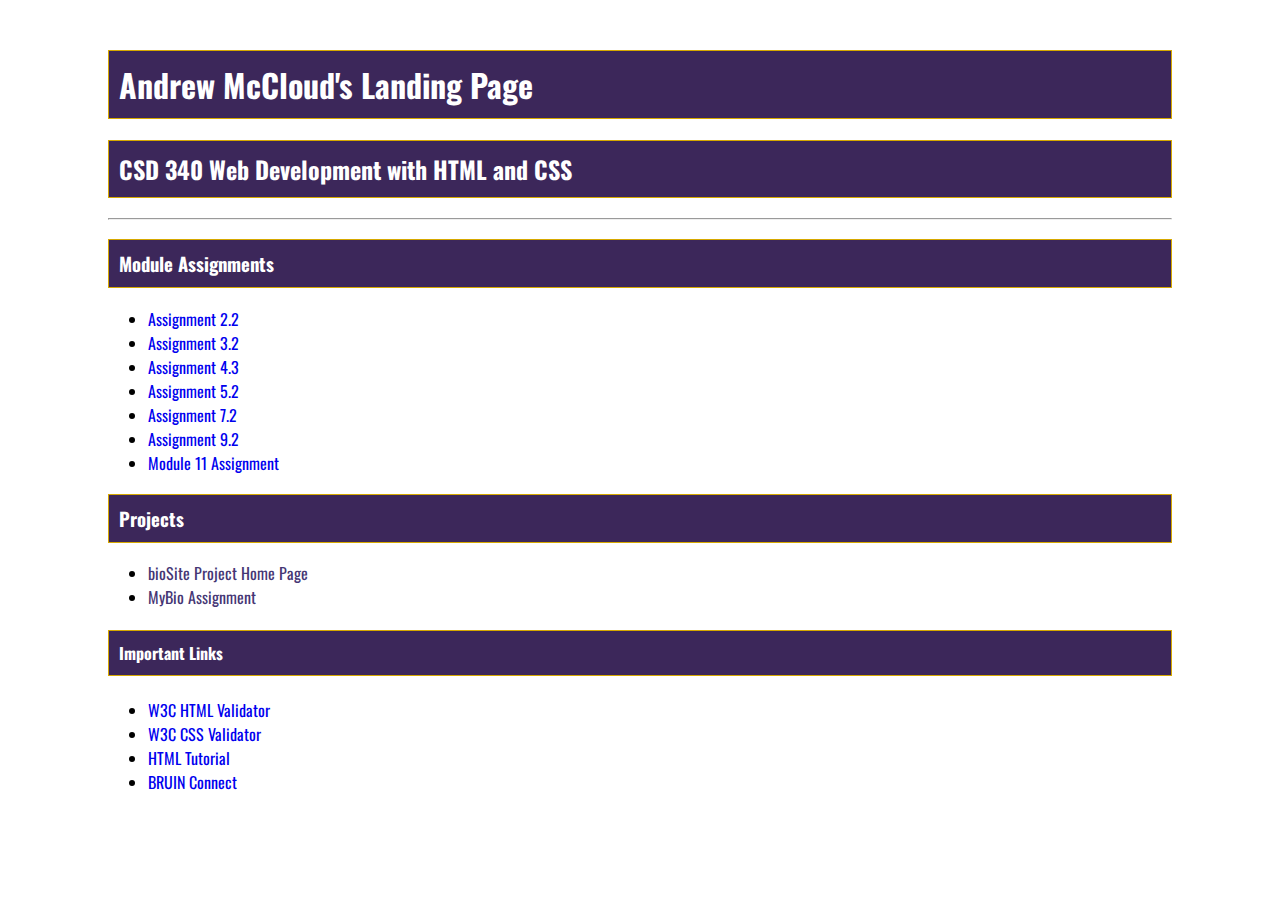
<file: index.html>
<!DOCTYPE html>

<html lang="en-us">

<head>

    <link rel="stylesheet" href="site.css" type="text/css">
    <link rel="preconnect" href="https://fonts.googleapis.com">
    <link rel="preconnect" href="https://fonts.gstatic.com" crossorigin>
    <link href="https://fonts.googleapis.com/css2?family=Oswald:wght@300;400;500;700&display=swap" rel="stylesheet">

    <title>Andrew McCloud's CSD 340 Landing Page</title>

</head>

<body>

    <div id="container">

        <h1>Andrew McCloud's Landing Page</h1>

        <h2>CSD 340 Web Development with HTML and CSS</h2>

        <hr>

        <h3>Module Assignments</h3>

        <ul>

            <li><a href="module-2/mccloud_EX1.html" target="_blank">Assignment 2.2</a></li>
            <li><a href="module-3/mccloud_EX2.html" target="_blank">Assignment 3.2</a></li>
            <li><a href="module-4/mccloud_EX3.html" target="_blank">Assignment 4.3</a></li>
            <li><a href="module-5/mccloud_EX4.html" target="_blank">Assignment 5.2</a></li>
            <li><a href="module-7/mccloud_Mod7_2.html" target="_blank">Assignment 7.2</a></li>
            <li><a href="module-9/mccloud_EX6.html" target="_blank">Assignment 9.2</a></li>
            <li><a href="mccloud-module11.docx" target="_blank">Module 11 Assignment</a></li>

        </ul>

        <h3>Projects</h3>

        <ul class="anchors">
            <li><a href="#">bioSite Project Home Page</a></li>
            <li><a href="final/mccloud_final.html">MyBio Assignment</a></li>
        </ul>

        <h4>Important Links</h4>

        <ul>
            <li><a href="https://validator.w3.org/" rel="noopener" target="_blank">W3C HTML Validator</a></li>
            <li><a href="http://jigsaw.w3.org/css-validator/" rel="noopener" target="_blank">W3C CSS Validator</a></li>
            <li><a href="https://www.w3schools.com/html/" rel="noopener" target="_blank">HTML Tutorial</a></li>
            <li><a href="https://bruinconnect.bellevue.edu/" rel="noopener" target="_blank">BRUIN Connect</a></li>

        </ul>

    </div>

</body>

</html>
</file>
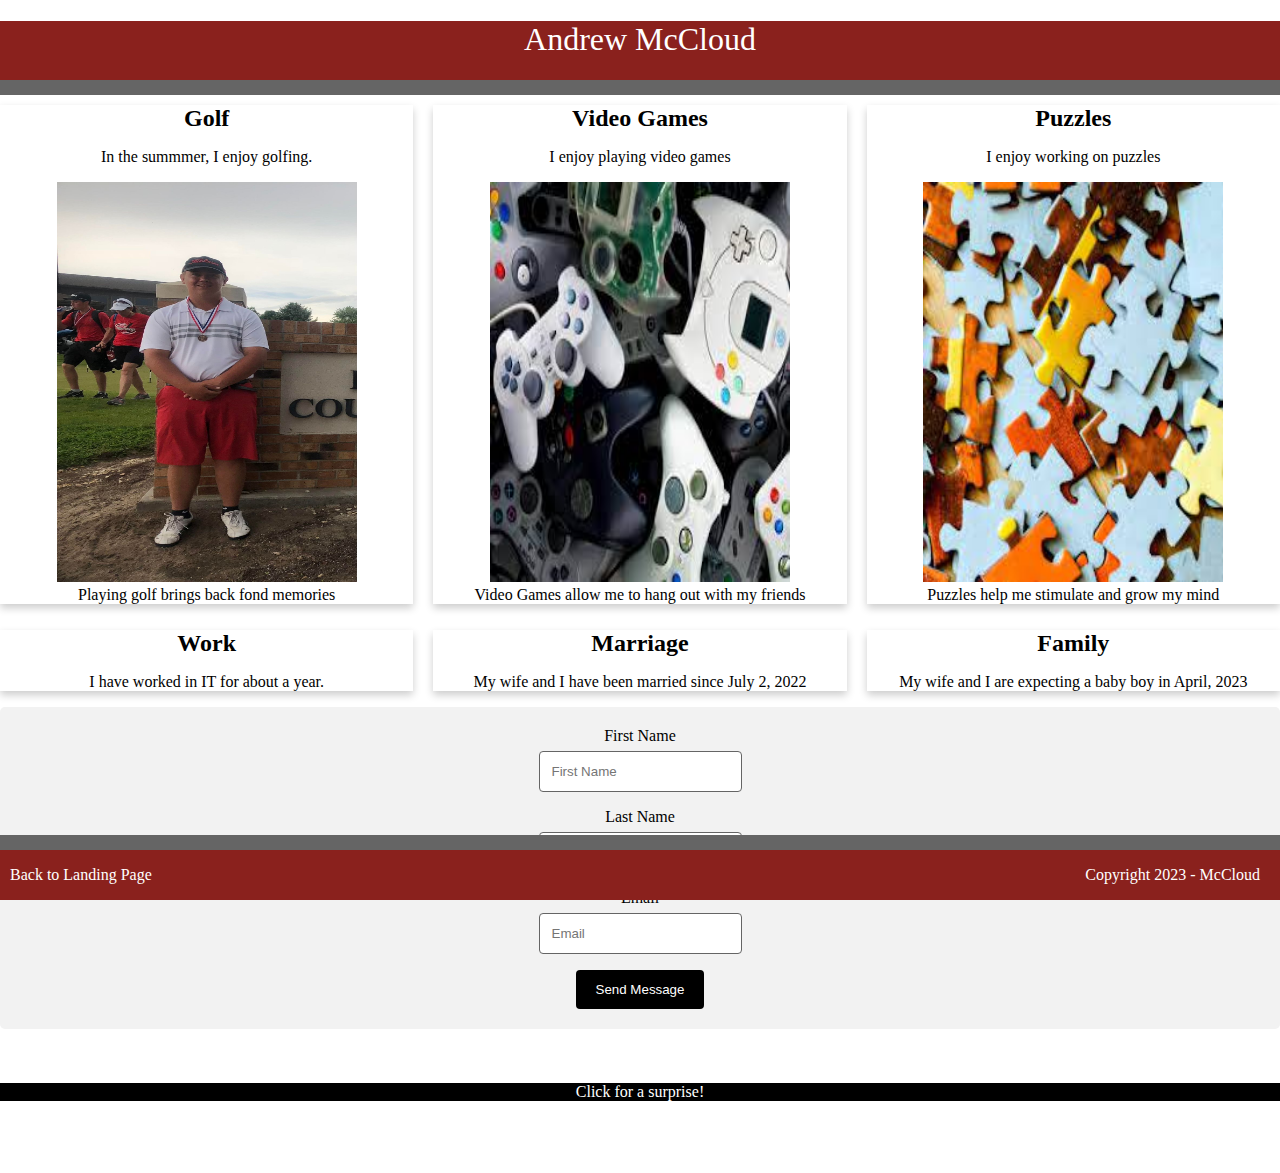
<file: final/mccloud_final.html>
<!DOCTYPE html>

<html lang="en-us">

    <head>

        <link rel="stylesheet" href="mccloud_final.css" type="text/css">

        <title>Andrew McCloud</title>

    </head>

    <body>

        <header>

            <h1>Andrew McCloud</h1>
            
        </header>

        <div id="hobbies">

            <div class="column">

                <div class="card">

                    <div class="card-content">

                        <div class="card-title">Golf</div>

                        <p>In the summmer, I enjoy golfing.</p>

                        <figure>

                            <img src="images/andrew_golf.jpg" alt="Andrew Golf">

                            <figcaption>Playing golf brings back fond memories</figcaption>

                        </figure>

                    </div>

                </div>

            </div>

            <div class="column">

                <div class="card">

                    <div class="card-content">

                        <div class="card-title">Video Games</div>

                        <p>I enjoy playing video games</p>

                        <figure>

                            <img src="images/mccloud_vg.jpg" alt="Video Games">

                            <figcaption>Video Games allow me to hang out with my friends</figcaption>

                        </figure>

                    </div>

                </div>

            </div>

            <div class="column">

                <div class="card">

                    <div class="card-content">

                        <div class="card-title">Puzzles</div>

                        <p>I enjoy working on puzzles</p>

                        <figure>

                            <img src="images/andrew_puzzles.jpg" alt="Puzzles">

                            <figcaption>Puzzles help me stimulate and grow my mind</figcaption>

                        </figure>

                    </div>

                </div>

            </div>

        </div>

        <div id="experience">

            <div class="column">

                <div class="card">

                    <div class="card-content">

                        <div class="card-title">Work</div>

                        <p>I have worked in IT for about a year.</p>

                    </div>

                </div>

            </div>

            <div class="column">

                <div class="card">

                    <div class="card-content">

                        <div class="card-title">Marriage</div>

                        <p>My wife and I have been married since July 2, 2022</p>

                    </div>

                </div>

            </div>

            <div class="column">

                <div class="card">

                    <div class="card-content">

                        <div class="card-title">Family</div>

                        <p>My wife and I are expecting a baby boy in April, 2023</p>

                    </div>

                </div>

            </div>

        </div>

        <div class="contact">

            <form action="action_page.php">

                <label for="fname">First Name</label>
                <input type="text" id="fname" name="firstname" placeholder="First Name">

                <label for="lname">Last Name</label>
                <input type="text" id="lname" name="lastname" placeholder="Last Name">

                <label for="email">Email</label>
                <input type="text" id="email" name="email" placeholder="Email">

                <input type="submit" value="Send Message">

            </form>

        </div>

        <br>
        <br>
        <br>

        <div class="surprise">

            <a href="https://www.youtube.com/watch?v=dQw4w9WgXcQ" target="_blank">Click for a surprise!</a>

        </div>

        <br>
        <br>
        <br>
        <br>

        <footer>

            <p class="text">Copyright 2023 - McCloud</p>
            <p class="link"><a href="../index.html">Back to Landing Page</a></p>

        </footer>

    </body>

</html>
</file>
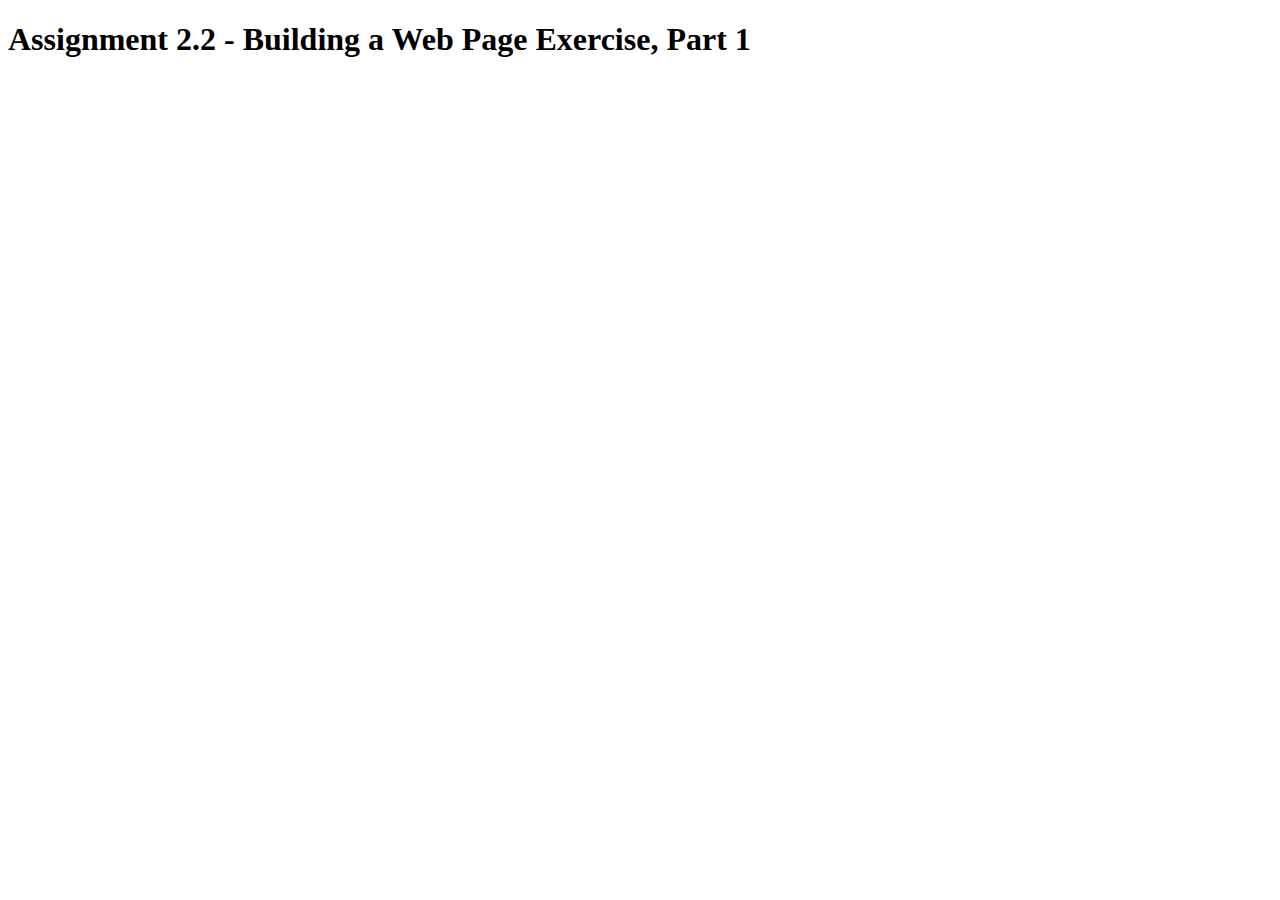
<file: module-2/mccloud_EX1.html>
<!DOCTYPE html>
    <head>

        <title>CSD 340 Web Development with HTML and CSS</title>

    </head>

    <body>

        <h1>Assignment 2.2 - Building a Web Page Exercise, Part 1</h1>

    </body>
</html>
</file>
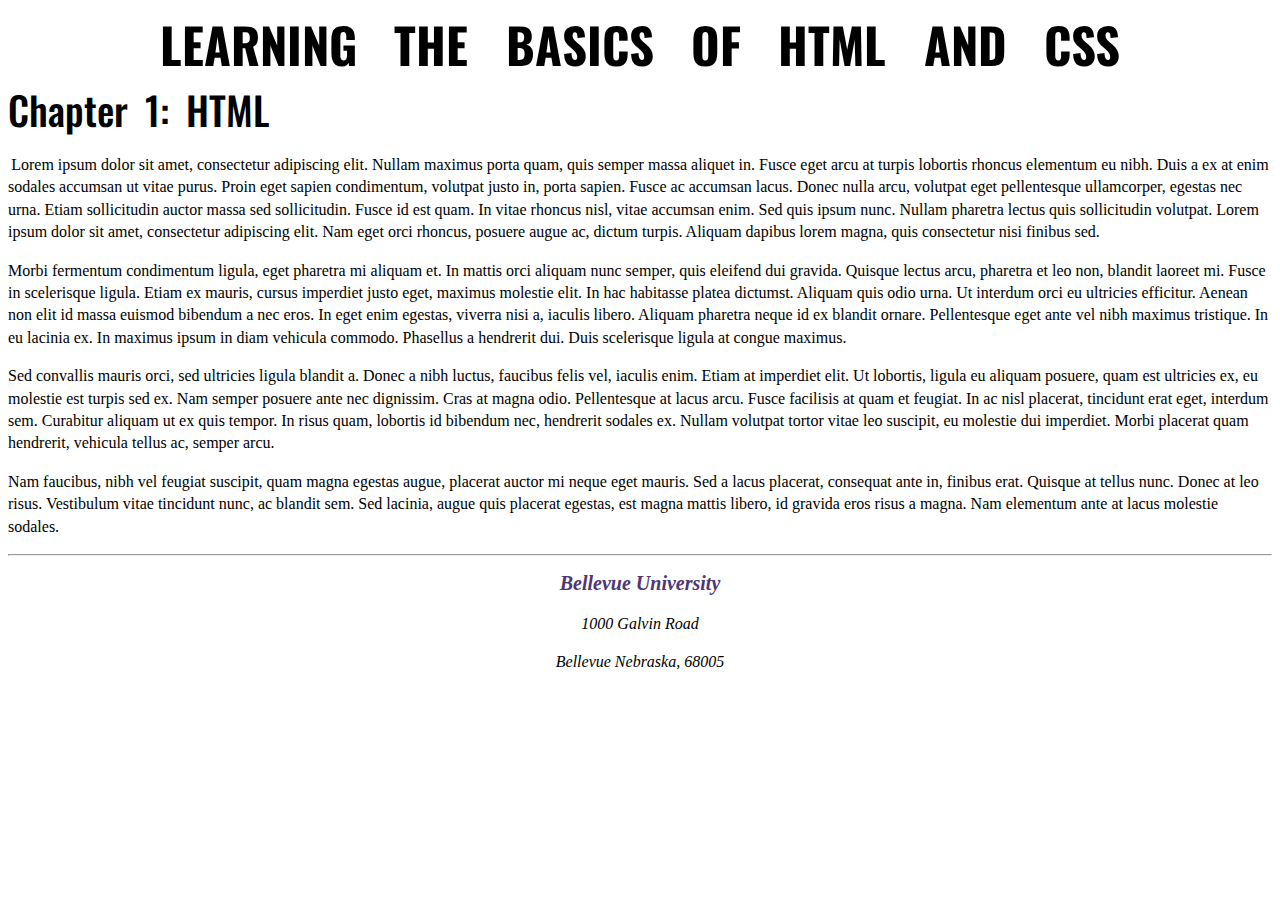
<file: module-3/mccloud_EX2.html>
<!DOCTYPE html>

<html lang="en-us">

<head>

    <link rel="stylesheet" href="_styles/mccloud_EX2.css" type="text/css">
    <link rel="preconnect" href="https://fonts.googleapis.com">
    <link rel="preconnect" href="https://fonts.gstatic.com" crossorigin>
    <link href="https://fonts.googleapis.com/css2?family=Oswald:wght@300;500;700&family=Quattrocento:wght@400;700&display=swap" rel="stylesheet">
    <meta name="assignment" content="Module 3 HTML/CSS Assignment">
    <meta name="description" content="HTML and CSS assignment to learn how to use HTML and CSS together">
    <meta name="author" content="Andrew McCloud">
    <meta name="keywords" content="HTML, CSS">

</head>

<body>

    <div id="container">

    <h1>Learning the basics of HTML and CSS</h1>

    <h2>Chapter 1: HTML</h2>

    <p class="intro">

        Lorem ipsum dolor sit amet, consectetur adipiscing elit. Nullam maximus porta quam, quis semper massa aliquet in. Fusce eget arcu at turpis lobortis rhoncus elementum eu nibh. Duis a ex at enim sodales accumsan ut vitae purus. Proin eget sapien condimentum, volutpat justo in, porta sapien. Fusce ac accumsan lacus. Donec nulla arcu, volutpat eget pellentesque ullamcorper, egestas nec urna. Etiam sollicitudin auctor massa sed sollicitudin. Fusce id est quam. In vitae rhoncus nisl, vitae accumsan enim. Sed quis ipsum nunc. Nullam pharetra lectus quis sollicitudin volutpat. Lorem ipsum dolor sit amet, consectetur adipiscing elit. Nam eget orci rhoncus, posuere augue ac, dictum turpis. Aliquam dapibus lorem magna, quis consectetur nisi finibus sed.

    </p>

    <p>

        Morbi fermentum condimentum ligula, eget pharetra mi aliquam et. <span class="sentence">In mattis orci aliquam nunc semper, quis eleifend dui gravida.</span> Quisque lectus arcu, pharetra et leo non, blandit laoreet mi. Fusce in scelerisque ligula. Etiam ex mauris, cursus imperdiet justo eget, maximus molestie elit. In hac habitasse platea dictumst. Aliquam quis odio urna. Ut interdum orci eu ultricies efficitur. Aenean non elit id massa euismod bibendum a nec eros. In eget enim egestas, viverra nisi a, iaculis libero. Aliquam pharetra neque id ex blandit ornare. Pellentesque eget ante vel nibh maximus tristique. In eu lacinia ex. In maximus ipsum in diam vehicula commodo. Phasellus a hendrerit dui. Duis scelerisque ligula at congue maximus.

    </p>

    <p>

        Sed convallis mauris orci, sed ultricies ligula blandit a. Donec a nibh luctus, faucibus felis vel, iaculis enim. Etiam at imperdiet elit. Ut lobortis, ligula eu aliquam posuere, quam est ultricies ex, eu molestie est turpis sed ex. Nam semper posuere ante nec dignissim. Cras at magna odio. Pellentesque at lacus arcu. Fusce facilisis at quam et feugiat. In ac nisl placerat, tincidunt erat eget, interdum sem. Curabitur aliquam ut ex quis tempor. In risus quam, lobortis id bibendum nec, hendrerit sodales ex. Nullam volutpat tortor vitae leo suscipit, eu molestie dui imperdiet. Morbi placerat quam hendrerit, vehicula tellus ac, semper arcu.

    </p>

    <p>

        Nam faucibus, nibh vel feugiat suscipit, quam magna egestas augue, placerat auctor mi neque eget mauris. Sed a lacus placerat, consequat ante in, finibus erat. Quisque at tellus nunc. Donec at leo risus. Vestibulum vitae tincidunt nunc, ac blandit sem. Sed lacinia, augue quis placerat egestas, est magna mattis libero, id gravida eros risus a magna. Nam elementum ante at lacus molestie sodales.

    </p>

    <hr>

    <address>
        <p><a href="https://www.bellevue.edu/" target="_blank">Bellevue University</a></p>
        <p>1000 Galvin Road</p>
        <p>Bellevue Nebraska, 68005</p>
    </address>

</body>

</html>
</file>
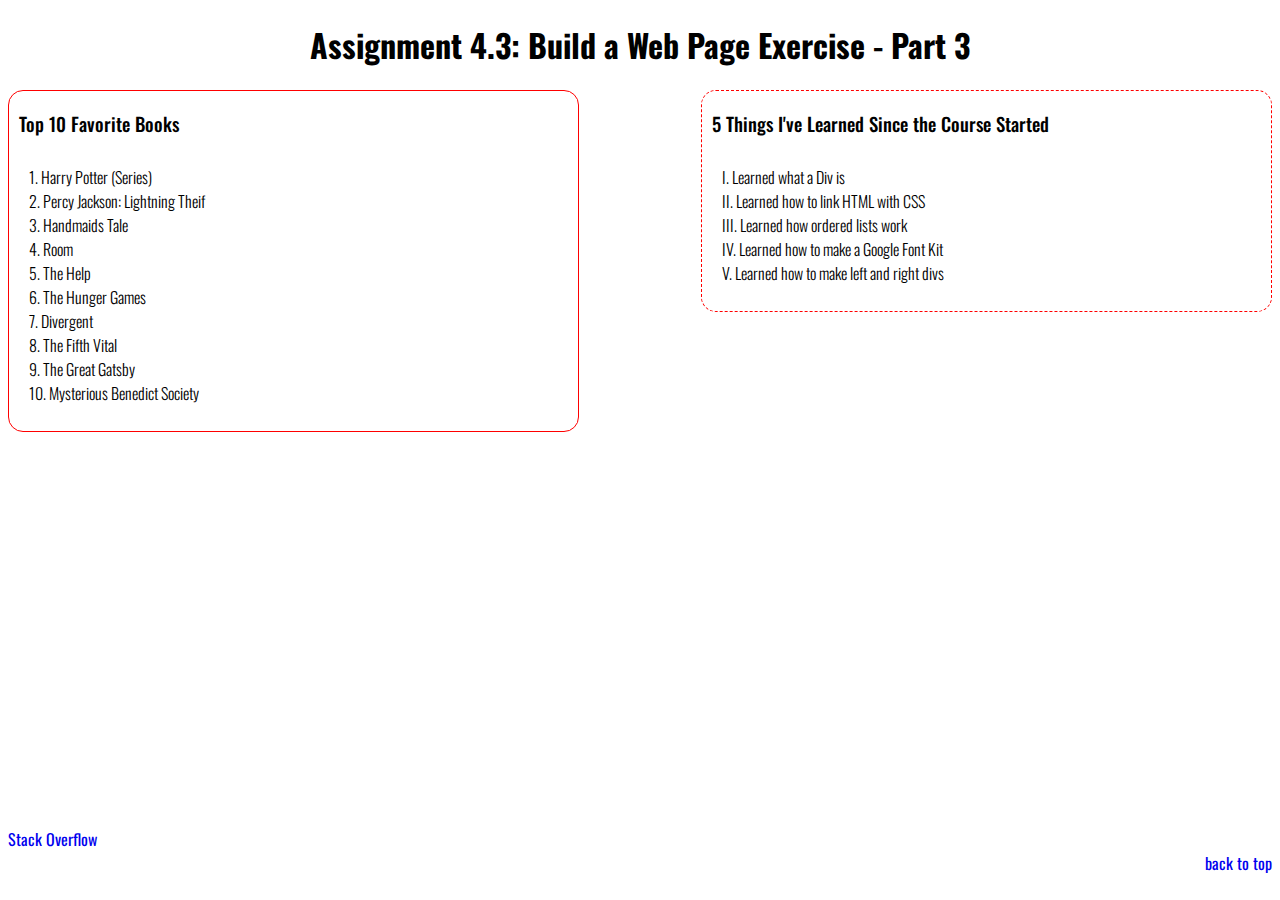
<file: module-4/mccloud_EX3.html>
<!DOCTYPE html>

<html lang="en-us">

<link href="index.html"></a>

<head>

    <title>CSD 340 Web Development with HTML and CSS</title>

    <link rel="stylesheet" href="mccloud_EX3.css" type="text/css">
    <link rel="preconnect" href="https://fonts.googleapis.com">
    <link rel="preconnect" href="https://fonts.gstatic.com" crossorigin>
    <link href="https://fonts.googleapis.com/css2?family=Oswald:wght@300;400;500;700&display=swap" rel="stylesheet">

</head>

<body>

    <div id="container">

        <h1>Assignment 4.3: Build a Web Page Exercise - Part 3</h1>

        <div class="left-div">
            <h3>Top 10 Favorite Books</h3>

            <ol>
                <li>Harry Potter (Series)</li>
                <li>Percy Jackson: Lightning Theif</li>
                <li>Handmaids Tale</li>
                <li>Room</li>
                <li>The Help</li>
                <li>The Hunger Games</li>
                <li>Divergent</li>
                <li>The Fifth Vital</li>
                <li>The Great Gatsby</li>
                <li>Mysterious Benedict Society</li>
            </ol>
        </div>

        <div class="right-div">
            <h3>5 Things I've Learned Since the Course Started</h3>

            <ul>
                <li>Learned what a Div is</li>
                <li>Learned how to link HTML with CSS</li>
                <li>Learned how ordered lists work</li>
                <li>Learned how to make a Google Font Kit</li>
                <li>Learned how to make left and right divs</li>

            </ul>
        </div>

        <div class="last-div">

            <a href="https://stackoverflow.com/" rel="noopener" target="_blank">Stack Overflow</a>

            <br>

            <a class="top" href="#container">back to top</a>

        </div>

    </div>

</body>


</html>
</file>
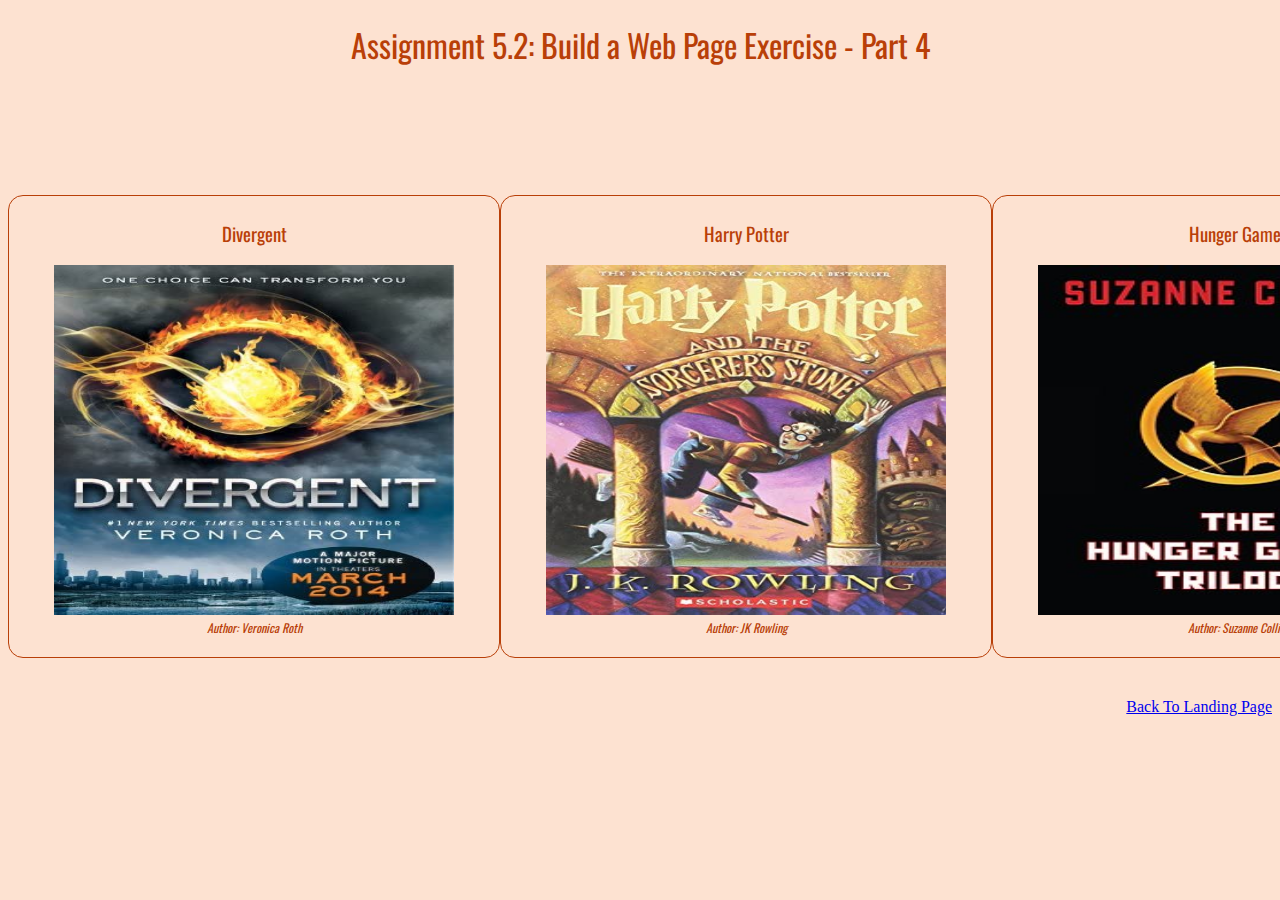
<file: module-5/mccloud_EX4.html>
<!DOCTYPE html>

<html lang="en-us">

<head>


    <link rel="stylesheet" href="mccloud_EX4.css" type="text/css">
    <link rel="preconnect" href="https://fonts.googleapis.com">
    <link rel="preconnect" href="https://fonts.gstatic.com" crossorigin>
    <link href="https://fonts.googleapis.com/css2?family=Oswald:wght@300;400;500;700&display=swap" rel="stylesheet">
    <meta name="assignment" content="Module 5 HTML/CSS Assignment">
    <meta name="description" content="HTML and CSS assignment to learn how pictures work with grids">
    <meta name="author" content="Andrew McCloud">
    <meta name="keywords" content="HTML, CSS">

    <title>CSD 340 Web Development with HTML and CSS</title>

</head>

<body>

    <div id="container">

        <h1>Assignment 5.2: Build a Web Page Exercise - Part 4</h1>

        <div id="image-gallery">

            <div class="grid-item">
                <h3>Divergent</h3>

                <figure>

                    <img src="images/divergent.jpg" alt="Divergent">

                    <figcaption>Author: Veronica Roth</figcaption>

                </figure>


            </div>

            <div class="grid-item">
                <h3>Harry Potter</h3>

                <figure>

                    <img src="images/harry-potter.jpg" alt="Harry Potter">

                    <figcaption>Author: JK Rowling</figcaption>

                </figure>


            </div>

            <div class="grid-item">
                <h3>Hunger Games</h3>

                <figure>

                    <img src="images/hunger-games.jpg" alt="Hunger Games">

                    <figcaption>Author: Suzanne Collins</figcaption>

                </figure>


            </div>


        </div>

    </div>

    <div id="last-div">

        <a href="index.html">Back To Landing Page</a>

    </div>

</body>

</html>
</file>
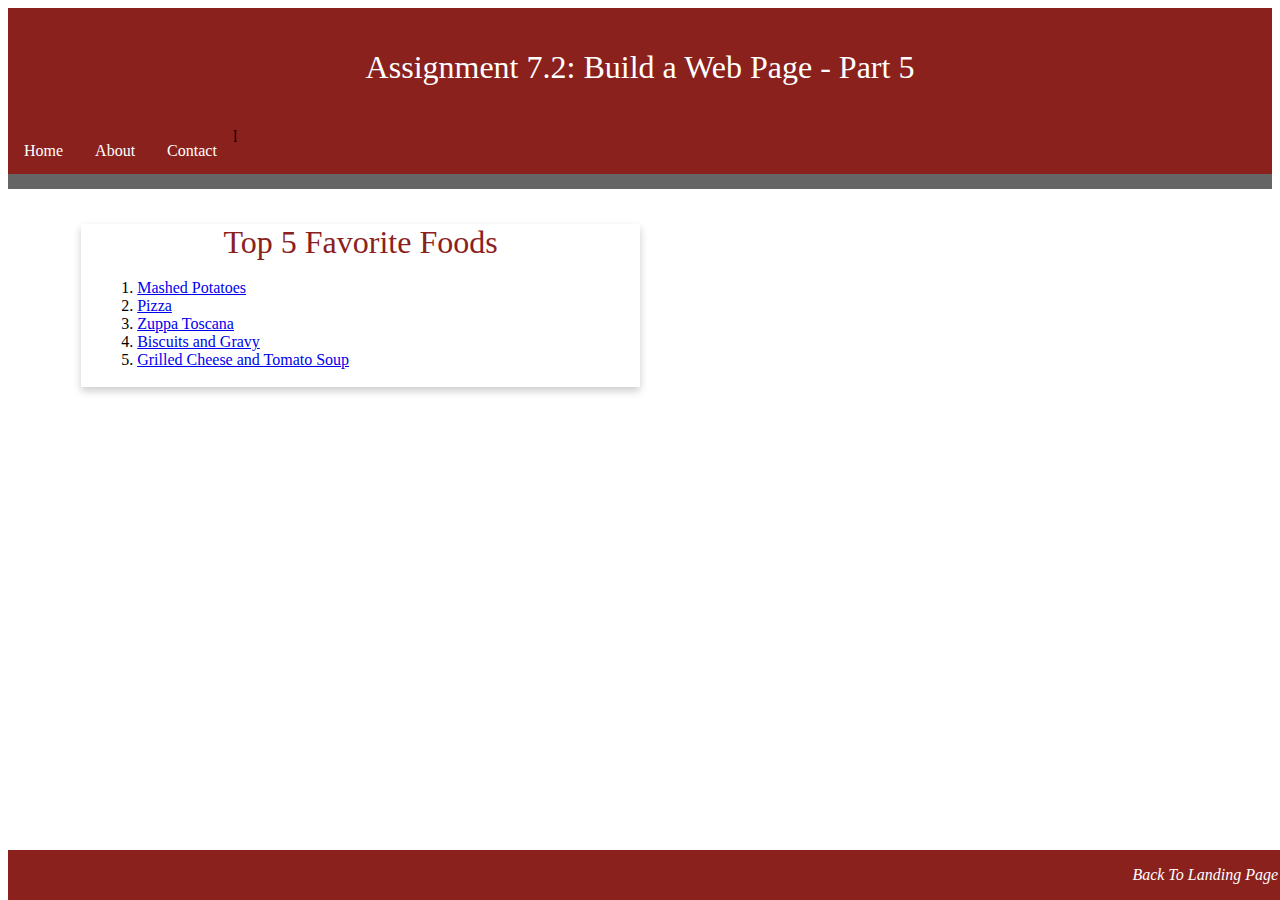
<file: module-7/mccloud_Mod7_2.html>
<!DOCTYPE html>

<html lang="en-us">

    <head>

        <link rel="stylesheet" href="mccloud_Mod7_2.css" type="text/css">

        <title>CSD 340 Web Development with HTML and CSS</title>

    </head>

    <body>

        <header>

            <h1>Assignment 7.2: Build a Web Page - Part 5</h1>

        </header>


        <div id="navbar">
l
            <a href="#">Home</a>
            <a href="#">About</a>
            <a href="#">Contact</a>

        </div>


        <div id="container">

            <div class="card">

                <div class="card-title">Top 5 Favorite Foods</div>

                <div class="card-content">

                    <ol>

                        <li><a href="https://www.pillsbury.com/recipes/easy-homemade-mashed-potatoes/09f0bba4-8bb9-4ce3-8d98-ae7a803eb7d5" target="_blank">Mashed Potatoes</a></li>
                        <li><a href="https://cooking.nytimes.com/guides/1-how-to-make-pizza" target="_blank">Pizza</a></li>
                        <li><a href="https://natashaskitchen.com/zuppa-toscana-recipe-video/" target="_blank">Zuppa Toscana</a></li>
                        <li><a href="https://www.allrecipes.com/recipe/216391/easy-sausage-gravy-and-biscuits/" target="_blank">Biscuits and Gravy</a></li>
                        <li><a href="https://simply-delicious-food.com/easy-tomato-soup-recipe/" target="_blank">Grilled Cheese and Tomato Soup</a></li>


                    </ol>

                </div>

            </div>

        </div>

        <footer>
            
            <p>

                <a href="../index.html">Back To Landing Page</a>

            </p>

        </footer>

    </body>

</html>
</file>
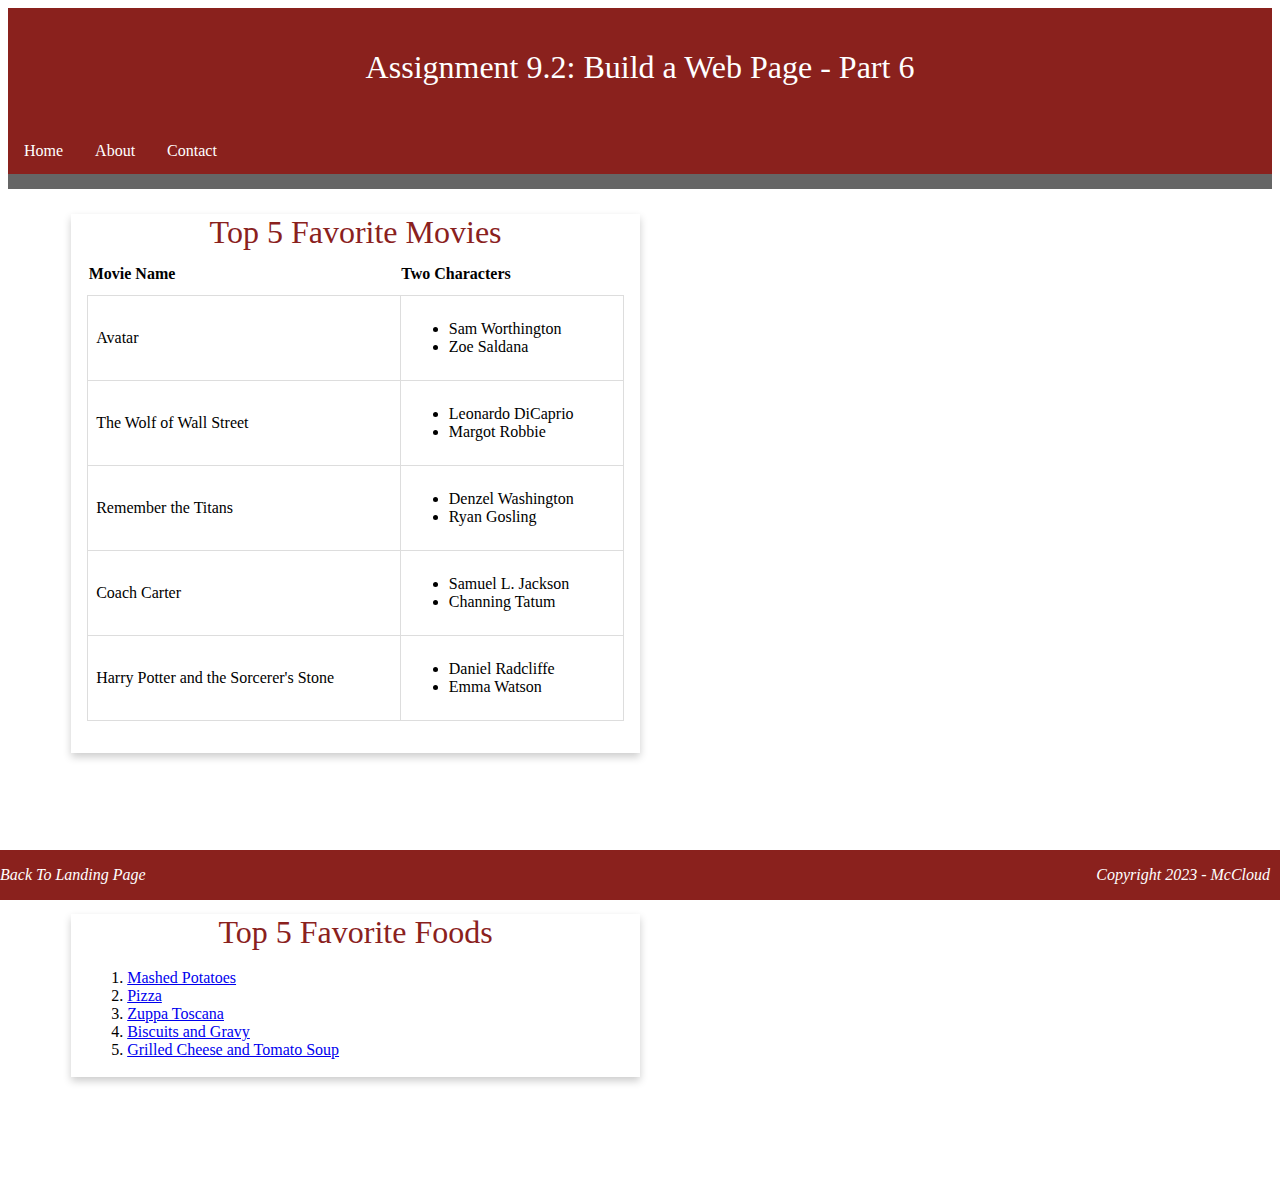
<file: module-9/mccloud_EX6.html>
<!DOCTYPE html>

<html lang="en-us">

    <head>

        <link rel="stylesheet" href="mccloud_EX6.css" type="text/css">

        <title>CSD 340 Web Development with HTML and CSS</title>

    </head>

    <body>

        <header>

            <h1>Assignment 9.2: Build a Web Page - Part 6</h1>

        </header>


        <div id="navbar">

            <a href="#">Home</a>
            <a href="#">About</a>
            <a href="#">Contact</a>

        </div>

        <div id="container">

            <div class="card">

                <div class="card-title">Top 5 Favorite Movies</div>

                <div class="card-content">

                    <table id="movies">

                        <tr>

                            <th>Movie Name</th>
                            <th>Two Characters</th>

                        </tr>

                        <tr>

                            <td>Avatar</td>

                            <td>

                                <ul>

                                    <li>Sam Worthington</li>
                                    <li>Zoe Saldana</li>

                                </ul>

                            </td>

                        </tr>

                        <tr>

                            <td>The Wolf of Wall Street</td>

                            <td>

                                <ul>

                                    <li>Leonardo DiCaprio</li>
                                    <li>Margot Robbie</li>

                                </ul>

                            </td>

                        </tr>

                        <tr>

                            <td>Remember the Titans</td>

                            <td>

                                <ul>

                                    <li>Denzel Washington</li>
                                    <li>Ryan Gosling</li>

                                </ul>

                            </td>

                        </tr>

                        <tr>

                            <td>Coach Carter</td>

                            <td>

                                <ul>

                                    <li>Samuel L. Jackson</li>
                                    <li>Channing Tatum</li>

                                </ul>

                            </td>

                        </tr>

                        <tr>

                            <td>Harry Potter and the Sorcerer's Stone</td>

                            <td>

                                <ul>

                                    <li>Daniel Radcliffe</li>
                                    <li>Emma Watson</li>

                                </ul>

                            </td>

                        </tr>

                    </table>

                </div>

            </div>

        </div>

        <br>
        <br>

        <div id="container">

            <div class="card">

                <div class="card-title">Top 5 Favorite Foods</div>

                <div class="card-content">

                    <ol>

                        <li><a href="https://www.pillsbury.com/recipes/easy-homemade-mashed-potatoes/09f0bba4-8bb9-4ce3-8d98-ae7a803eb7d5" target="_blank">Mashed Potatoes</a></li>
                        <li><a href="https://cooking.nytimes.com/guides/1-how-to-make-pizza" target="_blank">Pizza</a></li>
                        <li><a href="https://natashaskitchen.com/zuppa-toscana-recipe-video/" target="_blank">Zuppa Toscana</a></li>
                        <li><a href="https://www.allrecipes.com/recipe/216391/easy-sausage-gravy-and-biscuits/" target="_blank">Biscuits and Gravy</a></li>
                        <li><a href="https://simply-delicious-food.com/easy-tomato-soup-recipe/" target="_blank">Grilled Cheese and Tomato Soup</a></li>


                    </ol>

                </div>

            </div>

        </div>

        <footer>
            
            <p  class="text">Copyright 2023 - McCloud</p>
            <p class="link"><a href="../index.html">Back To Landing Page</a></p>

        </footer>

    </body>

</html>
</file>
<file: site.css>
body {

    font-family: Oswald, Verdana, Arial, sans-serif;

}

#container {

    margin-left: 100px;
    margin-right: 100px;
    margin-top: 50px;

}

h1 {

    background-color: #3C275a;
    border: 1px solid #D6A800;
    color: #fff;
    padding: 10px;

}

h2 {

    background-color: #3C275a;
    border: 1px solid #D6A800;
    color: #fff;
    padding: 10px;

}

h3 {

    background-color: #3C275a;
    border: 1px solid #D6A800;
    color: #fff;
    padding: 10px;

}

h4 {

    background-color: #3C275a;
    border: 1px solid #D6A800;
    color: #fff;
    padding: 10px;

}

.anchors a {

    color: #453674;
    text-decoration: none;

}

.anchors a:hover {

    background-color: #D6A800;
    color: #4F3674;

}

.anchors a:visited {

    color: #3C275a;

}

a {

    text-decoration: none;

}
</file>
<file: final/mccloud_final.css>
body{

    margin: 0px;

}

footer{

    bottom: 0;
    background-color: #8a211d;
    border-top: solid 15px #656565;
    position: fixed;
    width: 100%;
}

footer a{

    color: white;
    text-decoration: none;

}

footer p{

    color: white;
    float: right;
    font-weight: 400;
    padding-right: 20px;

}

header{

    background-color: #8a211d;
    border-bottom: solid 15px #656565;
    color: white;
    text-align: center;
    width: 100%;

}

h1{

    font-weight: 400;

}

img {

    width: 300px;
    height: 400px;

}

.card{

    box-shadow: 0 4px 8px 0 rgba(0, 0, 0, 0.2);
    margin-top: 10px;
    transition: 0.3s;
    width: 100%;

}

.card:hover{

    box-shadow: 0 8px 16px 0 rgba(0, 0, 0, 0.2);

}

.card-title{

    font-size: 24px;
    font-weight: bold;

}

.column{

    flex: 50%;

}

.contact{

    border-radius: 5px;
    background-color: #f2f2f2;
    display: flex;
    justify-content: center;
    padding: 20px;
    text-align: center;

}

.link{

    float: left;
    padding-left: 10px;

}

.surprise{

    background-color: black;
    color: white;
    border-color: 2px solid #8a211d;
    text-align: center;
    text-decoration: none;

}

.surprise a{

    color: white;
    text-decoration: none;

}

#hobbies{

    column-gap: 20px;
    display: flex;
    text-align: center;

}

#experience{

    column-gap: 20px;
    display: flex;
    text-align: center;

}

input[type=text], select, textarea{

    padding: 12px;
    border: 1px solid #656565;
    border-radius: 4px;
    box-sizing: border-box;
    display: grid;
    justify-content: center;
    margin-top: 6px;
    margin-bottom: 16px;
    resize: vertical;

}

input[type=submit]{

    background-color: black;
    color: white;
    padding: 12px 20px;
    border: none;
    border-radius: 4px;
    cursor: pointer;

}

input[type=submit]:hover{

    background-color: #8a211d;

}
</file>
<file: module-3/_styles/mccloud_EX2.css>
@font-face {
    font-family: 'Oswald', sans-serif;
    src: url();
}

html, body{

    font-size: 16;

}

p {

    font-family: 'Quattrocento', Georgia, "Times New Roman" serif;
    font-weight: 400;
    line-height: 1.4em;

}

p.intro{

    text-indent: .2em;

}

h1{

    font-family: 'Oswald', Verdana, Arial, sans-serif;
    font-weight: 700;
    font-size: 3.052em;
    word-spacing: .5em;
    text-transform: uppercase;
    text-align: center;
    margin: 0;

}

h2{

    font-family: 'Oswald', Verdana, Arial, sans-serif;
    font-weight: 500;
    font-size: 2.441em;
    word-spacing: .2em;
    margin: 0;
    text-align: left;
    padding-top: 15;

}

address{

    font-family: 'Quattrocento', Georgia, "Times New Roman" serif;
    text-align: center;
}

a{

    font-weight: bold;
    font-size: 1.25em;
    color:#4F3674;
    text-decoration: none;

}

a:link{

    color:#4F3674;    

}

a:visited{

    text-decoration: underline;
    background-color: aqua;

}

a:hover{

    text-decoration: underline;
    background-color: #D6A800;

}
</file>
<file: module-4/mccloud_EX3.css>
h1 {

    text-align: center;
    font-family: Oswald, Verdana, Arial, sans-serif;

}

h3 {

    font-weight: 500;
    padding-left: 10px;

}

ul {

    font-weight: 300;
    padding: 10px;
    padding-left: 20px;
    list-style-type: upper-roman;
    margin-left: 0;
}

ol {

    font-weight: 300;
    padding: 10px;
    padding-left: 20px;

}

.left-div {

    font-family: Oswald, Verdana, Arial, sans-serif;
    float: left;
    width: 45%;
    border: 1px solid red;
    border-radius: 15px;
    list-style-position: inside;

}

.right-div {

    font-family: Oswald, Verdana, Arial, sans-serif;
    float: right;
    width: 45%;
    border: 1px dashed red;
    border-radius: 15px;
    list-style-position: inside;
}

.last-div {

    width: 100%;
    margin-top: 60%;

}

.top {

    float: right;

}

.last-div a {

    margin-bottom: 20px;

}

a {

    font-family: Oswald, Verdana, Arial, sans-serif;
    text-decoration: none;

}

a:hover {

    text-decoration: underline;

}
</file>
<file: module-5/mccloud_EX4.css>
body {

    background-color: rgba(247, 112, 24, .2);

}

h1 {

    color: rgba(185, 63, 8);
    font-family: Oswald, Verdana, Arial, sans-serif;
    font-weight: 400;
    text-align: center;

}

h3 {

    color: rgba(185, 63, 8);
    font-family: Oswald, Verdana, Arial, sans-serif;
    font-weight: 400;
    text-align: center;

}

figure {

    text-align: center;

}

figcaption {

    color: rgba(185, 63, 8);
    font-family: Oswald, Verdana, Arial, sans-serif;
    font-size: .75em;
    font-style: italic;
    font-weight: 400;

}

img {

    width: 400px;
    height: 350px;

}

#image-gallery {

    margin-top: 10%;
    display: grid;
    grid-template-columns: auto auto auto;

}

.grid-item {

    border: 1px solid rgba(185, 63, 8);
    border-radius: 15px;
    padding: 5px;
}

#last-div {

    float: right;
    padding-top: 40px;

}
</file>
<file: module-7/mccloud_Mod7_2.css>
footer{

    background-color: #8a211d;
    bottom: 0;
    position: absolute;
    width: 100%;

}

footer a{

    color: white;
    text-decoration: none;

}

footer a:hover{

    text-decoration: underline;

}

footer p{

    color: white;
    float: right;
    font-style: italic;
    font-weight: 400;
    padding-right: 10px;

}

header{

    background-color: #8a211d;
    color: white;
    padding: 20px;
    text-align: center;

}

h1{

    font-weight: 400;

}

.card{

    box-shadow: 0 4px 8px 0 rgba(0,0,0,0.2);
    transition: 0.3s;
    width: 50%;

}

.card:hover{

    box-shadow: 0 8px 16px 0 rgba(0,0,0,0.2);

}

.card-content{

    padding: 2px 16px;

}

.card-title{

    color: #8a211d;
    font-size: 2em;
    font-weight: 400;
    text-align: center;

}

#container{

    margin-top: 2%;
    margin-left: 5%;
    margin-right: 5%;
    padding: 10px;

}

#navbar{

    background-color: #8a211d;
    border-bottom: solid 15px #656565;
    overflow: hidden;

}

#navbar a{

    color: white;
    display: block;
    float: left;
    padding: 14px 16px;
    text-align: center;
    text-decoration: none;

}

#navbar a:hover{

    background-color: black;
    color: #8a211d;

}
</file>
<file: module-9/mccloud_EX6.css>
footer{

    background-color: #8a211d;
    bottom: 0;
    left: 0;
    position: fixed;
    width: 100%;

}

footer a{

    color: white;
    text-decoration: none;

}

footer a:hover{

    text-decoration: underline;

}

footer p{

    color: white;
    float: right;
    font-style: italic;
    font-weight: 400;
    padding-right: 10px;

}

header{

    background-color: #8a211d;
    color: white;
    padding: 20px;
    text-align: center;

}

h1{

    font-weight: 400;

}

.card{

    box-shadow: 0 4px 8px 0 rgba(0,0,0,0.2);
    transition: 0.3s;
    width: 50%;

}

.card:hover{

    box-shadow: 0 8px 16px 0 rgba(0,0,0,0.2);

}

.card-content{

    padding: 2px 16px;

}

.card-title{

    color: #8a211d;
    font-size: 2em;
    font-weight: 400;
    text-align: center;

}

#container{

    margin: 2% 5% 100px 5%;

}

.link{

    float: left;

}

#movies{

    margin-bottom: 30px;
    border-collapse: collapse;
    width: 100%;

}

#movies td{

    border: 1px solid #ddd;
    padding: 8px;

}

#movies th{

    padding-bottom: 12px;
    padding-top: 12px;
    text-align: left;

}

#navbar{

    background-color: #8a211d;
    border-bottom: solid 15px #656565;
    overflow: hidden;

}

#navbar a{

    color: white;
    display: block;
    float: left;
    padding: 14px 16px;
    text-align: center;
    text-decoration: none;

}

#navbar a:hover{

    background-color: black;
    color: #8a211d;

}
</file>
